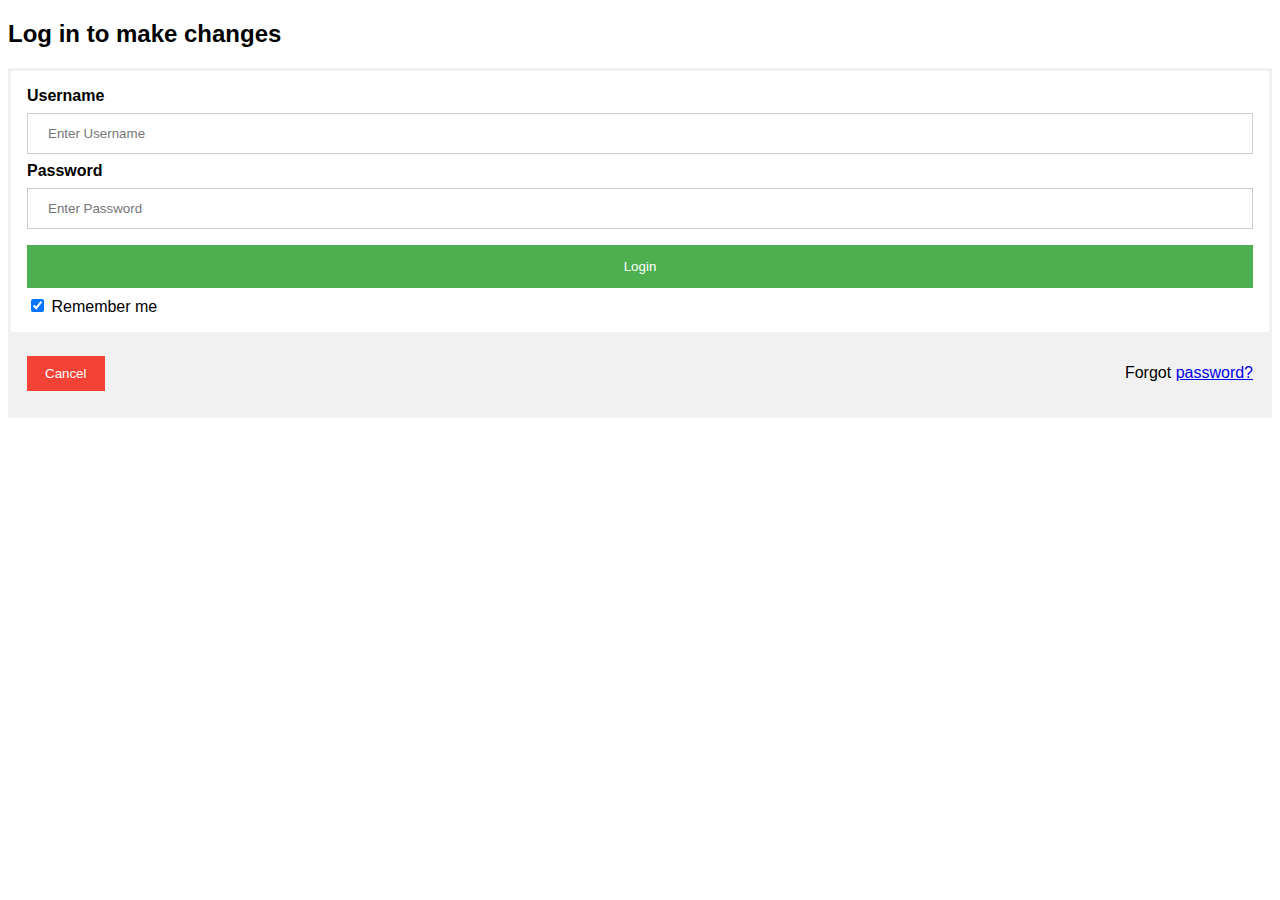
<file: website/login.html>
<!DOCTYPE html>
<head>
    <meta charset="UTF-8">
    <meta name="viewport" content="width=device-width, initial-scale=1">
<style>
body {font-family: Arial, Helvetica, sans-serif;}
form {border: 3px solid #f1f1f1;}

input[type=text], input[type=password] {
  width: 100%;
  padding: 12px 20px;
  margin: 8px 0;
  display: inline-block;
  border: 1px solid #ccc;
  box-sizing: border-box;
}

button {
  background-color: #4CAF50;
  color: white;
  padding: 14px 20px;
  margin: 8px 0;
  border: none;
  cursor: pointer;
  width: 100%;
}

button:hover {
  opacity: 0.8;
}

.cancelbtn {
  width: auto;
  padding: 10px 18px;
  background-color: #f44336;
}


.container {
  padding: 16px;
}

span.psw {
  float: right;
  padding-top: 16px;
}

/* Change styles for span and cancel button on extra small screens */
@media screen and (max-width: 300px) {
  span.psw {
     display: block;
     float: none;
  }
  .cancelbtn {
     width: 100%;
  }
}
</style>
</head>
<body>
    <h2>Log in to make changes</h2>

    <form action="/login.php" method="post">
  
      <div class="container">
        <label for="uname"><b>Username</b></label>
        <input type="text" placeholder="Enter Username" name="uname" required>
    
        <label for="psw"><b>Password</b></label>
        <input type="password" placeholder="Enter Password" name="psw" required>
            
        <button type="submit">Login</button>
        <label>
          <input type="checkbox" checked="checked" name="remember"> Remember me
        </label>
      </div>
    
      <div class="container" style="background-color:#f1f1f1">
        <button type="button" class="cancelbtn">Cancel</button>
        <span class="psw">Forgot <a href="#">password?</a></span>
      </div>
    </form>
    
</body>
</html>
</file>
